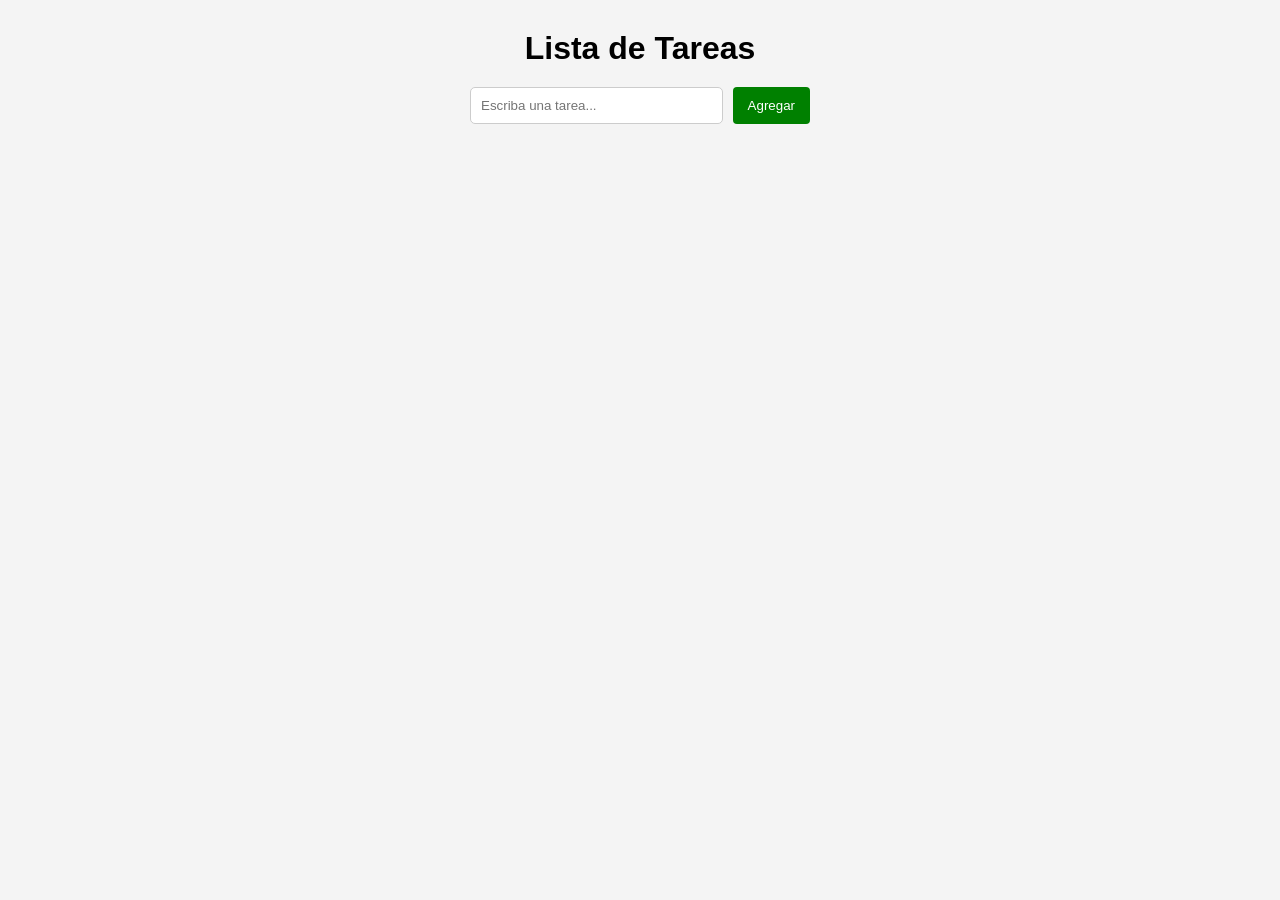
<file: todo-app/index.html>
<!DOCTYPE html>
<html lang="en">
<head>
    <meta charset="UTF-8">
    <meta name="viewport" content="width=device-width, initial-scale=1.0">
    <link rel="stylesheet" href="styles.css">
    <title>TODO APP</title>
</head>
<body>

    <!--Contenedor principal-->
    <div class="container">
        <h1>Lista de Tareas</h1>
        <div class="input-group">
            <input type="text"
                id="tareaInput"
                class="input-text"
                placeholder="Escriba una tarea..." />
            <button id="agregarBtn">Agregar</button>
        </div>
        <div id="mensajeError"></div>
        <ul id="listaTareas">
        </ul>
    </div>

    <script src="script.js"></script>
</body>
</html>
</file>
<file: todo-app/styles.css>
* {
    margin: 0;
    padding: 0;
    box-sizing: border-box;
}

body {
    background-color: #f4f4f4;
    font-family: Arial, Helvetica, sans-serif;
}

.container {
    max-width: 400px;
    margin: auto;
    padding: 30px;
    border-radius: 8px;
}


.input-group {
    display: flex;
    gap: 10px;
    margin-bottom: 10px;
}

.input-text {
    flex: 1;
    padding: 10px;
    border-radius: 5px;
    border: 1px solid #ccc;
}

button {
    background-color: green;
    color: white;
    border: none;
    padding: 10px 15px;
    border-radius: 4px;
    cursor: pointer;
}

button:hover {
    background-color: lightgreen;
}
h1 {
    text-align: center;
    padding-bottom: 20px;
}

ul {
    list-style: none;
}


li {
    padding: 10px;
    border-bottom: 1px solid #ddd;
    display: flex;
    justify-content: space-between;
    cursor: pointer;
}


.eliminar {
    color: red;
    cursor: pointer;
}

.completada {
    text-decoration: line-through;
    color: gray;
}

#mensajeError {
    color: red;
    font-size: .9em;
    margin-bottom: 15px;
    display: none;
}
</file>
